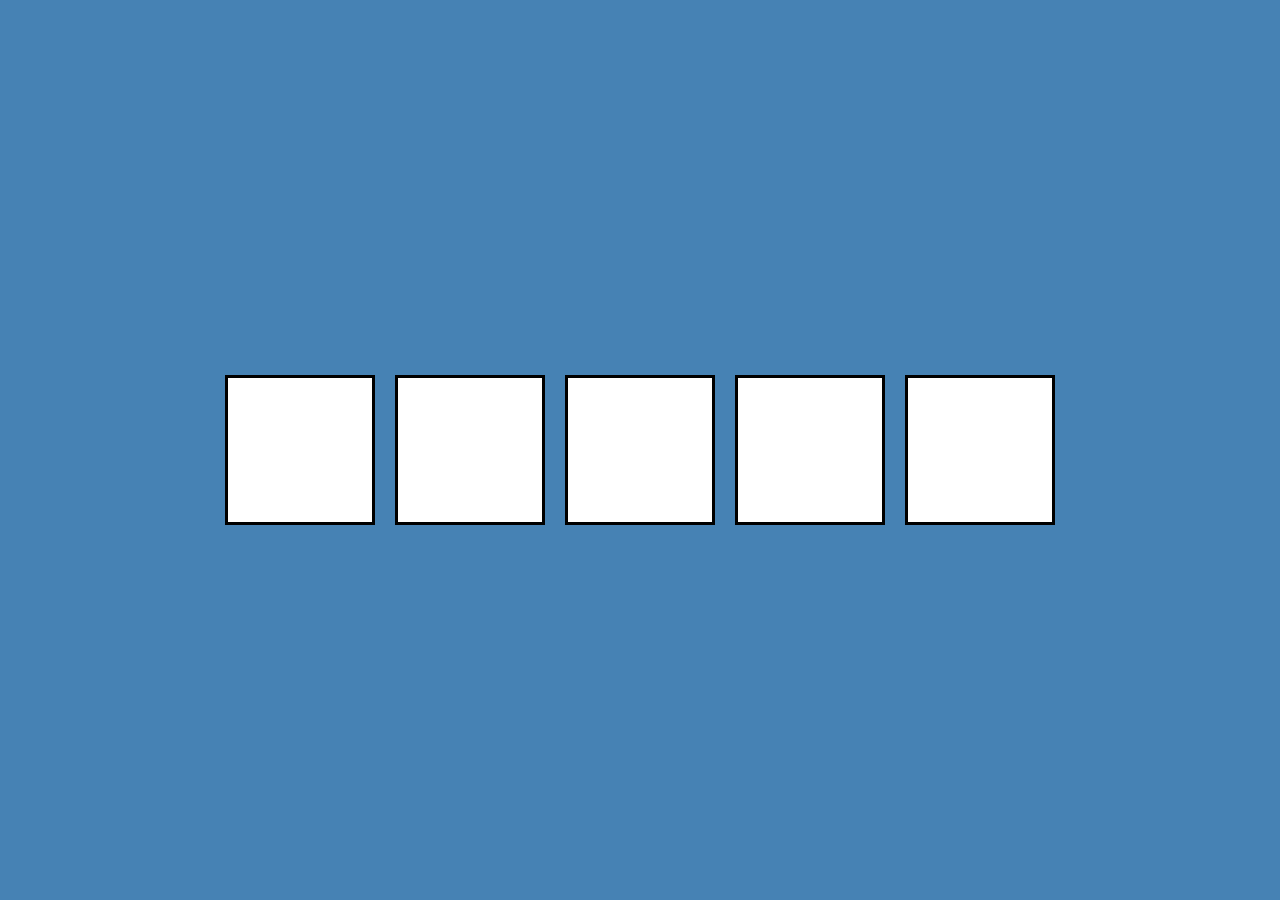
<file: DragNDrop/index.html>
<!DOCTYPE html>
<html lang="en">
  <head>
    <meta charset="UTF-8" />
    <meta name="viewport" content="width=device-width, initial-scale=1.0" />
    <link rel="stylesheet" href="styles.css" />
    <title>Drag N Drop</title>
  </head>
  <body>
    <div class="empty">
      <div class="fill" draggable="true"></div>
    </div>
    <div class="empty"></div>
    <div class="empty"></div>
    <div class="empty"></div>
    <div class="empty"></div>

    <script src="script.js"></script>
  </body>
</html>
</file>
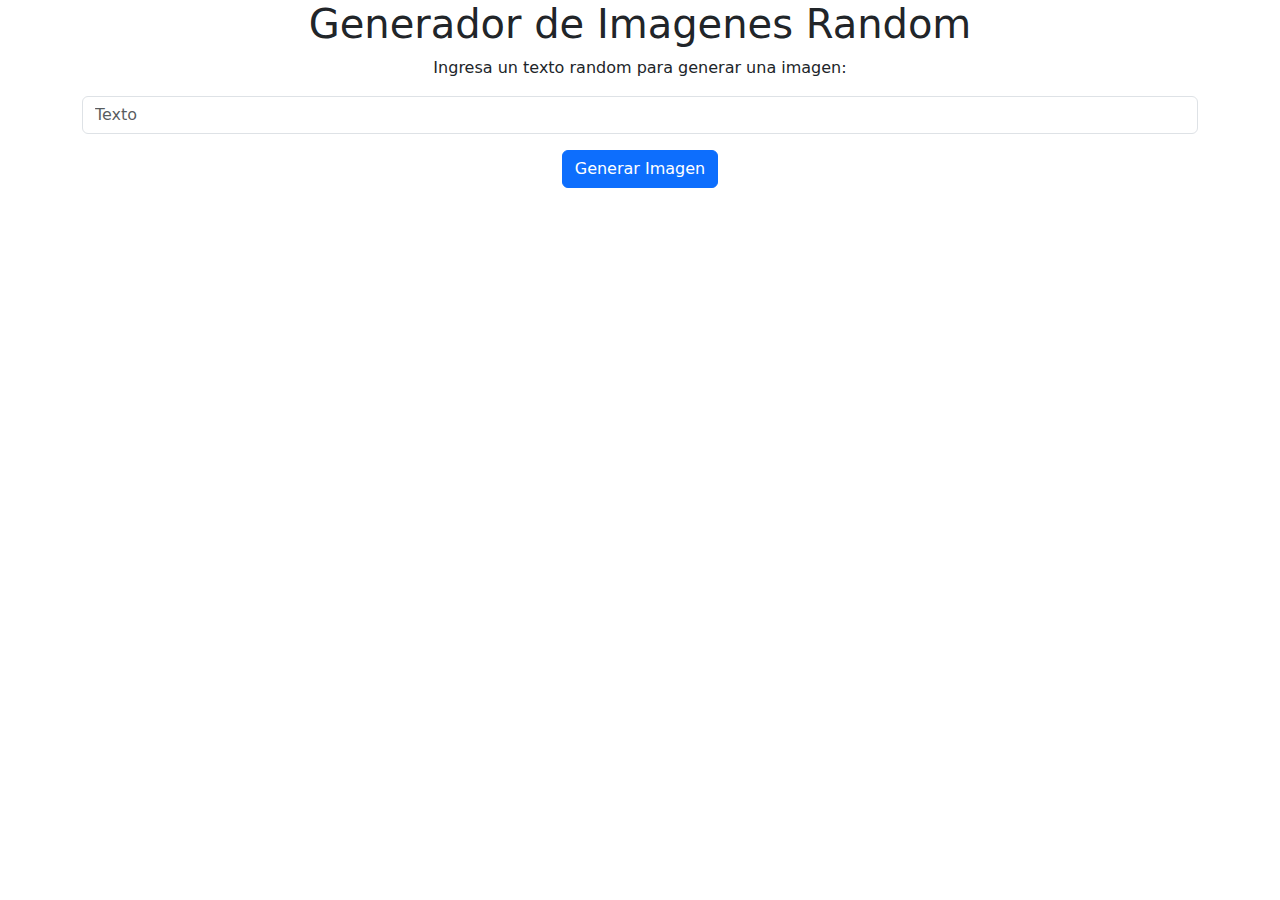
<file: GeneradorImagenRandom/index.html>
<html>
<head>
    <title>Generador de imagenes</title>
    <link href="https://cdn.jsdelivr.net/npm/bootstrap@5.2.3/dist/css/bootstrap.min.css" rel="stylesheet">
</head>
<body>
    <div class="container text-center">
        <h1>Generador de Imagenes Random</h1>
        <p>Ingresa un texto random para generar una imagen:</p>
        <input type="text" id="textInput" class="form-control mb-3" placeholder="Texto">
        <button onclick="generateImage()" class="btn btn-primary">Generar Imagen</button>
        <div id="imageContainer" class="mt-3"></div>
    </div>

    <script>
        function generateImage() {
            const text = document.getElementById('textInput').value;
            const imageContainer = document.getElementById('imageContainer');
            
            // You can make an AJAX call here to fetch image based on text input
            // For demonstration purposes, let's just display a placeholder image
            const placeholderImageUrl = 'https://source.unsplash.com/featured/?' + text;
            
            const imageElement = document.createElement('img');
            imageElement.setAttribute('src', placeholderImageUrl);
            imageElement.setAttribute('class', 'img-fluid');
            
            imageContainer.innerHTML = '';
            imageContainer.appendChild(imageElement);
        }
    </script>
    <script src="https://cdn.jsdelivr.net/npm/bootstrap@5.2.3/dist/js/bootstrap.min.js"></script>
</body>
</html>
</file>
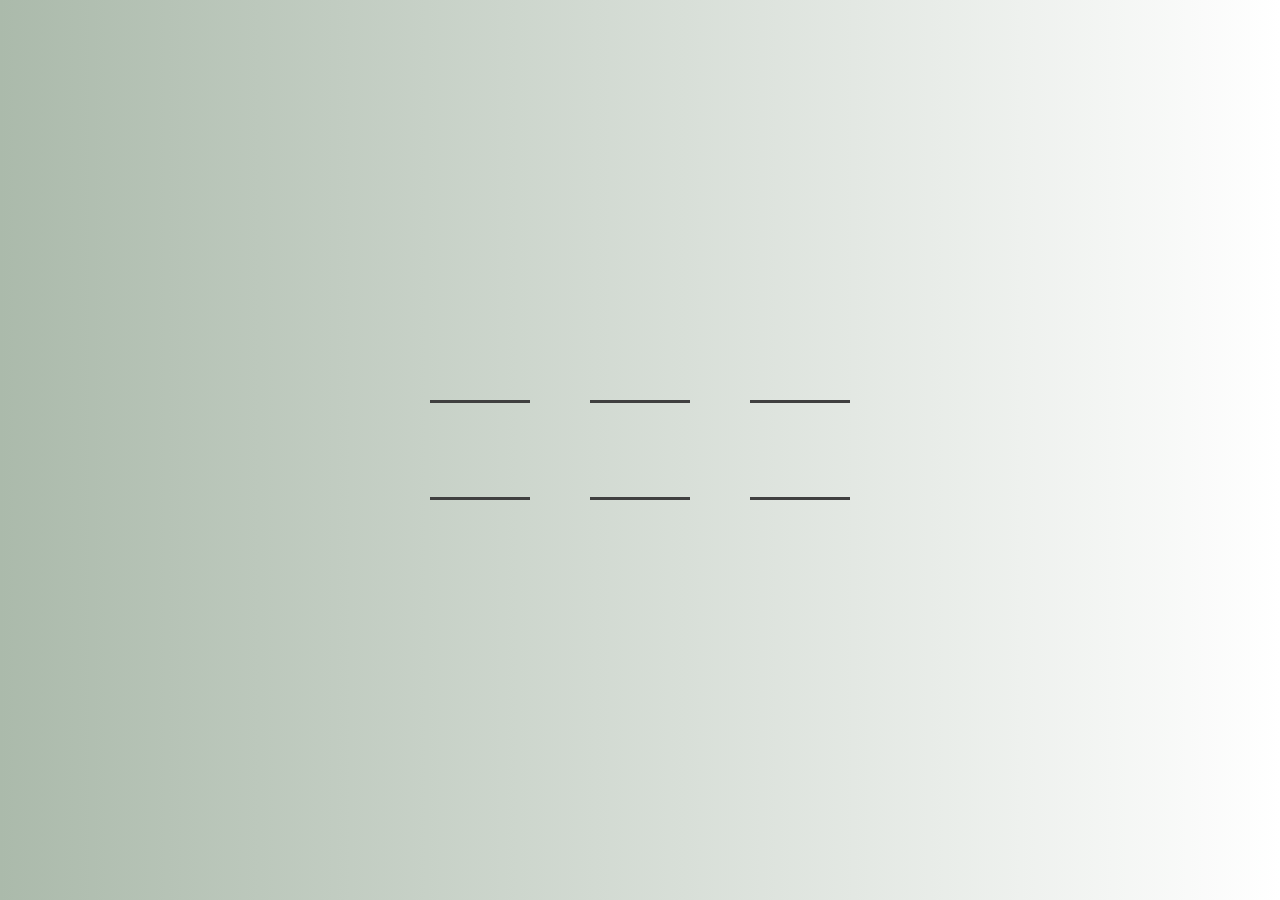
<file: IconosSocialesConAnimacion/index.html>
<!DOCTYPE html>
<html lang="en">
<head>
  <meta charset="UTF-8" />
  <title>
    Webleb
  </title>
  <meta name="viewport" content="width=device-width, initial-scale=1" />
  <link rel="stylesheet" href="https://cdnjs.cloudflare.com/ajax/libs/font-awesome/6.3.0/css/all.min.css"
  integrity="sha512-SzlrxWUlpfuzQ+pcUCosxcglQRNAq/DZjVsC0lE40xsADsfeQoEypE+enwcOiGjk/bSuGGKHEyjSoQ1zVisanQ=="
  crossorigin="anonymous" referrerpolicy="no-referrer" />
  <link rel="stylesheet" href="styles.css" />
</head>
<body style="display: flex; justify-content:center ; align-items: center;height: 100vh;overflow: hidden;">
	<ul>
		<li>
		  <a class="facebook" href="https://www.web-leb.com/login">
			<span></span>
			<span></span>
			<span></span>
			<span></span>
			<i class=" fa-brands fa-facebook" aria-hidden="true"></i>
		  </a>
		</li>
		<li>
		  <a class="twitter" href="https://www.web-leb.com/login">
			<span></span>
			<span></span>
			<span></span>
			<span></span>
			<i class="fa-brands fa-twitter" aria-hidden="true"></i>
		  </a>
		</li>
		<li>
		  <a class=" instagram" href="https://www.web-leb.com/login">
			<span></span>
			<span></span>
			<span></span>
			<span></span>
			<i class="fa-brands fa-instagram" aria-hidden="true"></i>
		  </a>
		</li>
	  </ul>
</body>
</html>
</file>
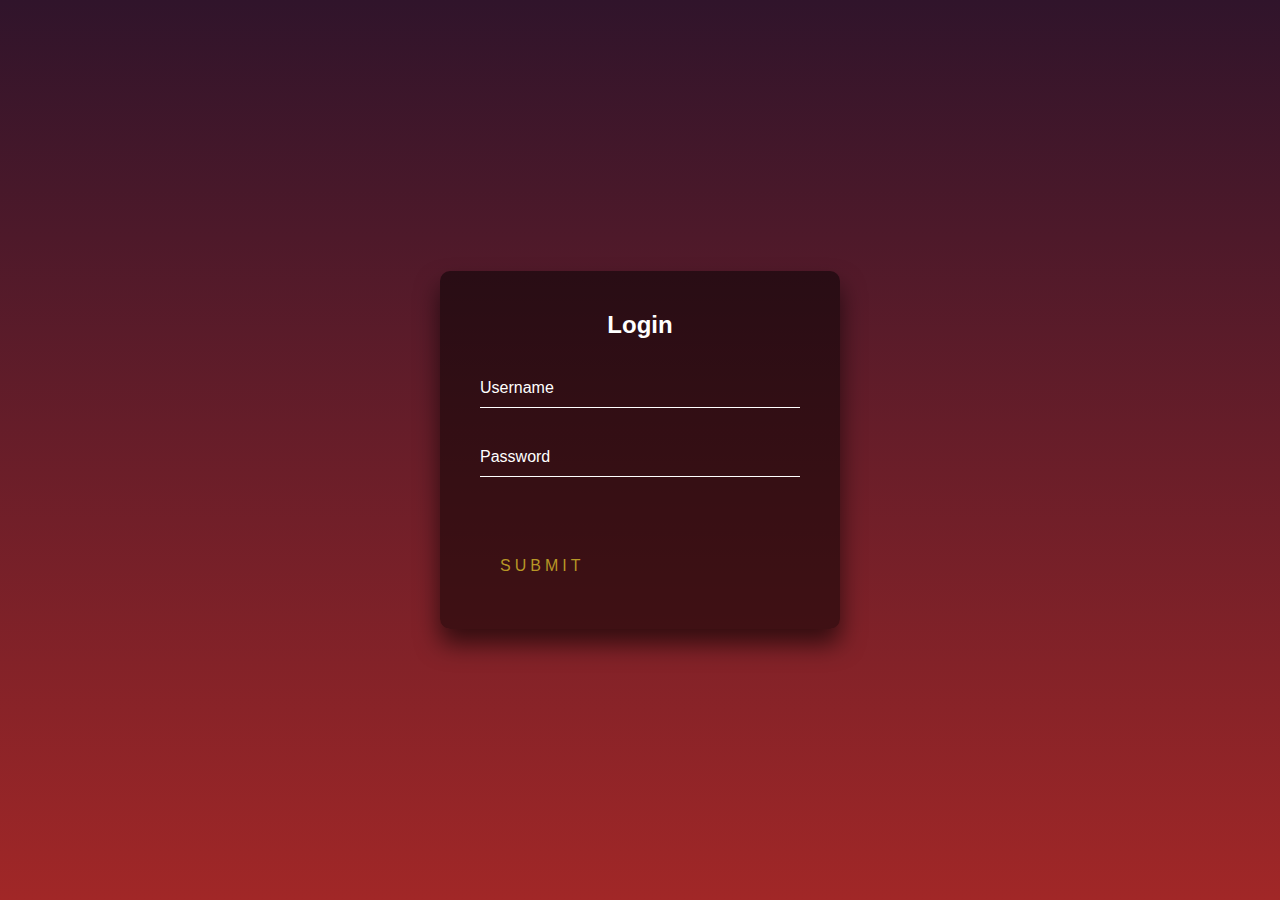
<file: Login Form 2/index.html>
<!doctype html>
<html lang="en">
<head>
  <title>Webleb</title>
  <!-- Required meta tags -->
  <meta charset="utf-8">
  <meta name="viewport" content="width=device-width, initial-scale=1, shrink-to-fit=no">
  <link href="styles.css" rel="stylesheet">
</head>
<body>
  <div class="login-box">
    <h2>Login</h2>
    <form>
      <div class="user-box">
        <input type="text" name="" required="">
        <label>Username</label>
      </div>
      <div class="user-box">
        <input type="password" name="" required="">
        <label>Password</label>
      </div>
      <a href="">
        <span></span>
        <span></span>
        <span></span>
        <span></span>
        Submit
      </a>
    </form>
  </div>
</body>
</html>
</file>
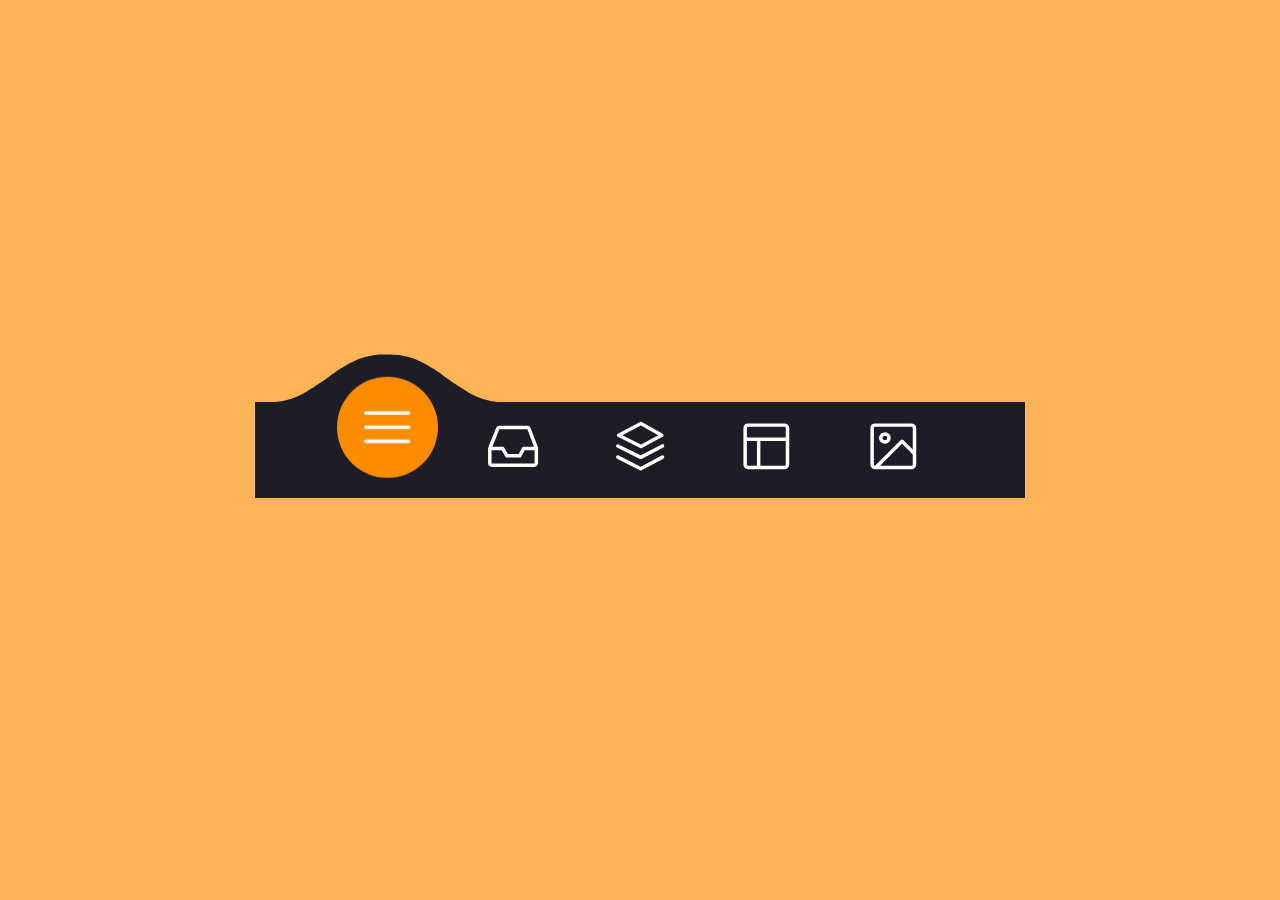
<file: MenuAnimado/index.html>
<!DOCTYPE html>
<html lang="en" class="">
  <head>
    <meta charset="UTF-8" />
    <title>Menú Animado</title>

    <link rel="stylesheet" href="styles.css" />
  </head>

  <body>
    <menu class="menu" style="--timeOut: none">
      <button class="menu__item active" style="--bgColorItem: #ff8c00">
        <svg class="icon" viewBox="0 0 24 24">
          <path d="M3.8,6.6h16.4"></path>
          <path d="M20.2,12.1H3.8"></path>
          <path d="M3.8,17.5h16.4"></path>
        </svg>
      </button>

      <button class="menu__item" style="--bgColorItem: #f54888">
        <svg class="icon" viewBox="0 0 24 24">
          <path
            d="M6.7,4.8h10.7c0.3,0,0.6,0.2,0.7,0.5l2.8,7.3c0,0.1,0,0.2,0,0.3v5.6c0,0.4-0.4,0.8-0.8,0.8H3.8
        C3.4,19.3,3,19,3,18.5v-5.6c0-0.1,0-0.2,0.1-0.3L6,5.3C6.1,5,6.4,4.8,6.7,4.8z"
          ></path>
          <path d="M3.4,12.9H8l1.6,2.8h4.9l1.5-2.8h4.6"></path>
        </svg>
      </button>

      <button class="menu__item" style="--bgColorItem: #4343f5">
        <svg class="icon" viewBox="0 0 24 24">
          <path d="M3.4,11.9l8.8,4.4l8.4-4.4"></path>
          <path d="M3.4,16.2l8.8,4.5l8.4-4.5"></path>
          <path d="M3.7,7.8l8.6-4.5l8,4.5l-8,4.3L3.7,7.8z"></path>
        </svg>
      </button>

      <button class="menu__item" style="--bgColorItem: #e0b115">
        <svg class="icon" viewBox="0 0 24 24">
          <path
            d="M5.1,3.9h13.9c0.6,0,1.2,0.5,1.2,1.2v13.9c0,0.6-0.5,1.2-1.2,1.2H5.1c-0.6,0-1.2-0.5-1.2-1.2V5.1
          C3.9,4.4,4.4,3.9,5.1,3.9z"
          ></path>
          <path d="M4.2,9.3h15.6"></path>
          <path d="M9.1,9.5v10.3"></path>
        </svg>
      </button>

      <button class="menu__item" style="--bgColorItem: #65ddb7">
        <svg class="icon" viewBox="0 0 24 24">
          <path
            d="M5.1,3.9h13.9c0.6,0,1.2,0.5,1.2,1.2v13.9c0,0.6-0.5,1.2-1.2,1.2H5.1c-0.6,0-1.2-0.5-1.2-1.2V5.1
          C3.9,4.4,4.4,3.9,5.1,3.9z"
          ></path>
          <path d="M5.5,20l9.9-9.9l4.7,4.7"></path>
          <path
            d="M10.4,8.8c0,0.9-0.7,1.6-1.6,1.6c-0.9,0-1.6-0.7-1.6-1.6C7.3,8,8,7.3,8.9,7.3C9.7,7.3,10.4,8,10.4,8.8z"
          ></path>
        </svg>
      </button>

      <div
        class="menu__border"
        style="transform: translate3d(0px, 0px, 0px)"
      ></div>
    </menu>

    <div class="svg-container">
      <svg viewBox="0 0 202.9 45.5">
        <clipPath
          id="menu"
          clipPathUnits="objectBoundingBox"
          transform="scale(0.0049285362247413 0.021978021978022)"
        >
          <path
            d="M6.7,45.5c5.7,0.1,14.1-0.4,23.3-4c5.7-2.3,9.9-5,18.1-10.5c10.7-7.1,11.8-9.2,20.6-14.3c5-2.9,9.2-5.2,15.2-7
          c7.1-2.1,13.3-2.3,17.6-2.1c4.2-0.2,10.5,0.1,17.6,2.1c6.1,1.8,10.2,4.1,15.2,7c8.8,5,9.9,7.1,20.6,14.3c8.3,5.5,12.4,8.2,18.1,10.5
          c9.2,3.6,17.6,4.2,23.3,4H6.7z"
          ></path>
        </clipPath>
      </svg>
    </div>
    <script src="main.js"></script>
  </body>
</html>
</file>
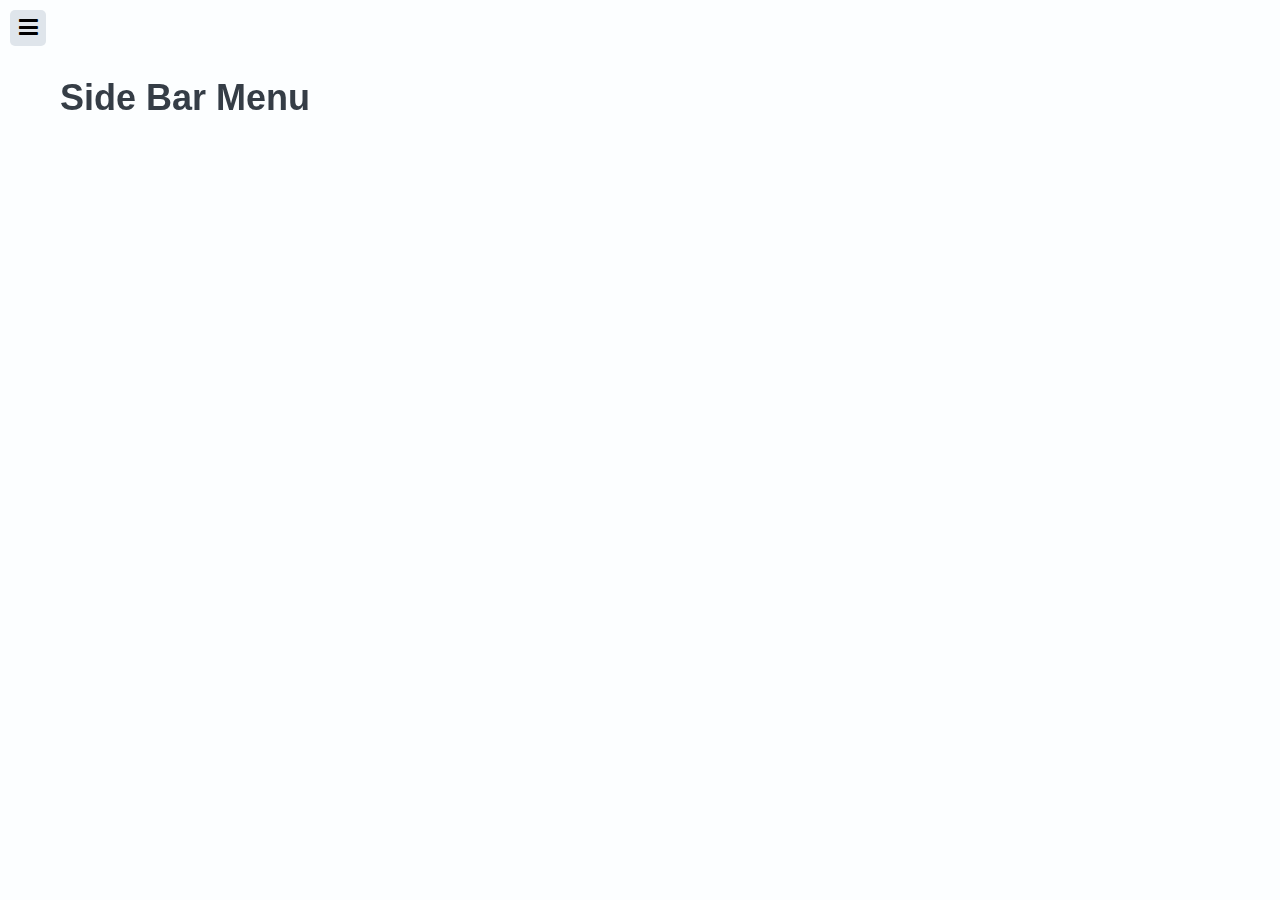
<file: SideBar/index.html>
<!DOCTYPE html>
<html lang="en">

<head>
    <meta charset="UTF-8">
    <meta http-equiv="X-UA-Compatible" content="IE=edge">
    <meta name="viewport" content="width=device-width, initial-scale=1.0">
    <link rel="stylesheet" href="styles.css">
    <title>Side Bar Menu</title>
</head>

<body>

    <!-- Menu -->
<nav id="slide-menu">
	<ul>
		<li><a href="https://10.7.92.5/synoptique">Home</a></li>
		<li>Dashboard</li>
		<li>Profile</li>
		<li>Settings</li>
		<li>Logout</li>
	</ul>
</nav>
<!-- Content -->
<div id="content">
	<div class="menu-trigger"></div>
	<h1>Side Bar Menu</h1>
</div>

    <script src="main.js"></script>
</body>

</html>
</file>
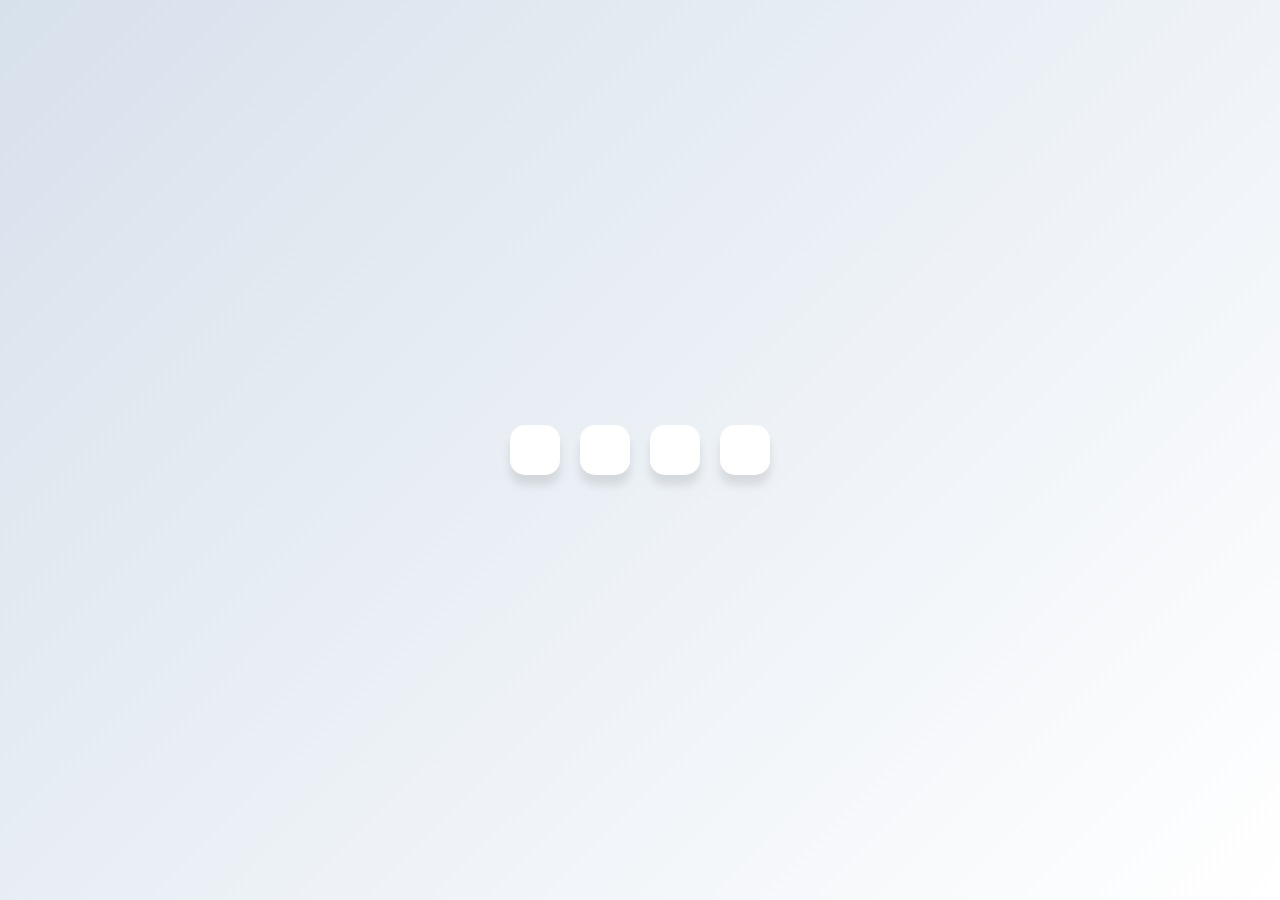
<file: SocialIcons/index.html>
<!DOCTYPE html>
<html lang="en">
<!doctype html>
<html lang="en">
<head>
  <title>Webleb</title>
  <!-- Required meta tags -->
  <meta charset="utf-8">
  <meta name="viewport" content="width=device-width, initial-scale=1, shrink-to-fit=no">
  <link href="styles.css" rel="stylesheet">
  <link rel="stylesheet" href="https://cdnjs.cloudflare.com/ajax/libs/font-awesome/6.3.0/css/all.min.css" integrity="sha512-SzlrxWUlpfuzQ+pcUCosxcglQRNAq/DZjVsC0lE40xsADsfeQoEypE+enwcOiGjk/bSuGGKHEyjSoQ1zVisanQ==" crossorigin="anonymous" referrerpolicy="no-referrer" />
</head>
<body>
  <ul class="wrapper">
    <li class="icon facebook">
      <span><i class="fab fa-facebook-f"></i></span>
    </li>
    <li class="icon youtube">
      <span><i class="fab fa-youtube"></i></span>
    </li>
    <li class="icon tiktok">
      <span><i class="fab fa-tiktok"></i></span>
    </li>
    <li class="icon instagram">
      <span><i class="fab fa-instagram"></i></span>
    </li>
  </ul>
</body>
</html>
</file>
<file: DragNDrop/styles.css>
* {
    box-sizing: border-box;
  }
  
  body {
    background-color: steelblue;
    display: flex;
    align-items: center;
    justify-content: center;
    height: 100vh;
    overflow: hidden;
    margin: 0;
  }
  
  .empty {
    height: 150px;
    width: 150px;
    margin: 10px;
    border: solid 3px black;
    background: white;
  }
  
  .fill {
    background-image: url('https://source.unsplash.com/random/150x150');
    height: 145px;
    width: 145px;
    cursor: pointer;
  }
  
  .hold {
    border: solid 5px #ccc;
  }
  
  .hovered {
    background-color: #333;
    border-color: white;
    border-style: dashed;
  }
  
  @media (max-width: 800px) {
    body {
      flex-direction: column;
    }
  }
</file>
<file: IconosSocialesConAnimacion/styles.css>
body {
    margin:0;
    padding:0;
    background: #abbaab;  /* fallback for old browsers */
    background: -webkit-linear-gradient(to left, #ffffff, #abbaab);  /* Chrome 10-25, Safari 5.1-6 */
    background: linear-gradient(to left, #ffffff, #abbaab); /* W3C, IE 10+/ Edge, Firefox 16+, Chrome 26+, Opera 12+, Safari 7+ */
    
  }
  ul {
    position:absolute;
    top:50%;
    left:50%;
    transform:translate(-50%,-50%);
    margin:0;
    padding:0;
    display:flex;
  }
  ul li {
    list-style:none;
  }
  ul li a {
    display:block;
    position:relative;
    width:100px;
    height:100px;
    line-height:100px;
    font-size:40px;
    text-align:center;
    text-decoration:none;
    color:#404040;
    margin: 0 30px;
    transition:.5s;
  }
  ul li a span {
    position:absolute;
    transition: transform .5s;
  }
  ul li a span:nth-child(1),
  ul li a span:nth-child(3){
    width:100%;
    height:3px;
    background:#404040;
  }
  ul li a span:nth-child(1) {
    top:0;
    left:0;
    transform-origin: right;
  }
  ul li a:hover span:nth-child(1) {
    transform: scaleX(0);
    transform-origin: left;
    transition:transform .5s;
  }
  
  ul li a span:nth-child(3) {
    bottom:0;
    left:0;
    transform-origin: left;
  }
  ul li a:hover span:nth-child(3) {
    transform: scaleX(0);
    transform-origin: right;
    transition:transform .5s;
  }
  
  ul li a span:nth-child(2),
  ul li a span:nth-child(4){
    width:3px;
    height:100%;
    background:#404040;
  }
  ul li a span:nth-child(2) {
    top:0;
    left:0;
    transform:scale(0);
    transform-origin: bottom;
  }
  ul li a:hover span:nth-child(2) {
    transform: scale(1);
    transform-origin: top;
    transition:transform .5s;
  }
  ul li a span:nth-child(4) {
    top:0;
    right:0;
    transform:scale(0);
    transform-origin: top;
  }
  ul li a:hover span:nth-child(4) {
    transform: scale(1);
    transform-origin: bottom;
    transition:transform .5s;
  }
  
  .facebook:hover {
    color: #3b5998;
  }
  .facebook:hover span { 
    background: #3b5998;
  }
  .twitter:hover {
    color: #1da1f2;
  }
  .twitter:hover span { 
    background: #1da1f2;
  }
  .instagram:hover {
    color: #c32aa3;
  }
  .instagram:hover span { 
    background: #c32aa3;
  }
  .google:hover {
    color: #dd4b39;
  }
  .google:hover span { 
    background: #dd4b39;
  }
  ul li a .twitter {
    color: #1da1f2;
  }
  ul li a:hover:nth-child(3) {
    color: #c32aa3;
  }
  ul li a:hover:nth-child(4) {
    color: #dd4b39;
  }
</file>
<file: Login Form 2/styles.css>
html {
    height: 100%;
  }
  body {
    margin:0;
    padding:0;
    font-family: sans-serif;
    background: linear-gradient(#30142b, #a12727);
  }
  
  .login-box {
    position: absolute;
    top: 50%;
    left: 50%;
    width: 400px;
    padding: 40px;
    transform: translate(-50%, -50%);
    background: rgba(0,0,0,.5);
    box-sizing: border-box;
    box-shadow: 0 15px 25px rgba(0,0,0,.6);
    border-radius: 10px;
  }
  
  .login-box h2 {
    margin: 0 0 30px;
    padding: 0;
    color: #fff;
    text-align: center;
  }
  
  .login-box .user-box {
    position: relative;
  }
  
  .login-box .user-box input {
    width: 100%;
    padding: 10px 0;
    font-size: 16px;
    color: #fff;
    margin-bottom: 30px;
    border: none;
    border-bottom: 1px solid #fff;
    outline: none;
    background: transparent;
  }
  .login-box .user-box label {
    position: absolute;
    top:0;
    left: 0;
    padding: 10px 0;
    font-size: 16px;
    color: #fff;
    pointer-events: none;
    transition: .5s;
  }
  
  .login-box .user-box input:focus ~ label,
  .login-box .user-box input:valid ~ label {
    top: -20px;
    left: 0;
    color: #f68e44;
    font-size: 12px;
  }
  
  .login-box form a {
    position: relative;
    display: inline-block;
    padding: 10px 20px;
    color: #b79726;
    font-size: 16px;
    text-decoration: none;
    text-transform: uppercase;
    overflow: hidden;
    transition: .5s;
    margin-top: 40px;
    letter-spacing: 4px
  }
  
  .login-box a:hover {
    background: #f49803;
    color: #fff;
    border-radius: 5px;
    box-shadow: 0 0 5px #f4c803,
                0 0 25px #bd9d0b,
                0 0 50px #f4e403,
                0 0 100px #d5cf1e;
  }
  
  .login-box a span {
    position: absolute;
    display: block;
  }
  
  .login-box a span:nth-child(1) {
    top: 0;
    left: -100%;
    width: 100%;
    height: 2px;
    background: linear-gradient(90deg, transparent, #f4c003);
    animation: btn-anim1 1s linear infinite;
  }
  
  @keyframes btn-anim1 {
    0% {
      left: -100%;
    }
    50%,100% {
      left: 100%;
    }
  }
  
  .login-box a span:nth-child(2) {
    top: -100%;
    right: 0;
    width: 2px;
    height: 100%;
    background: linear-gradient(180deg, transparent, #f4bc03);
    animation: btn-anim2 1s linear infinite;
    animation-delay: .25s
  }
  
  @keyframes btn-anim2 {
    0% {
      top: -100%;
    }
    50%,100% {
      top: 100%;
    }
  }
  
  .login-box a span:nth-child(3) {
    bottom: 0;
    right: -100%;
    width: 100%;
    height: 2px;
    background: linear-gradient(270deg, transparent, #f4dc03);
    animation: btn-anim3 1s linear infinite;
    animation-delay: .5s
  }
  
  @keyframes btn-anim3 {
    0% {
      right: -100%;
    }
    50%,100% {
      right: 100%;
    }
  }
  
  .login-box a span:nth-child(4) {
    bottom: -100%;
    left: 0;
    width: 2px;
    height: 100%;
    background: linear-gradient(360deg, transparent, #f4b003);
    animation: btn-anim4 1s linear infinite;
    animation-delay: .75s
  }
  
  @keyframes btn-anim4 {
    0% {
      bottom: -100%;
    }
    50%,100% {
      bottom: 100%;
    }
  }
</file>
<file: MenuAnimado/styles.css>
html {

    box-sizing: border-box;
    --bgColorMenu : #1d1d27;
    --duration: .7s;    
    
    }
    
    html *,
    html *::before,
    html *::after {
    
    box-sizing: inherit;
    
    }
    
    body{
    
    margin: 0;
    display: flex;
    height: 100vh;
    overflow: hidden;
    align-items: center;
    justify-content: center;
    background-color: #ffb457;
    -webkit-tap-highlight-color: transparent;
    transition: background-color var(--duration);
    
    }
    
    .menu{
    
    margin: 0;
    display: flex;
    /* Works well with 100% width  */
    width: 32.05em;
    font-size: 1.5em;
    padding: 0 2.85em;
    position: relative;
    align-items: center;
    justify-content: center;
    background-color: var(--bgColorMenu);
    
    }
    
    .menu__item{
    
    all: unset;
    flex-grow: 1;
    z-index: 100;
    display: flex;
    cursor: pointer;
    position: relative;
    border-radius: 50%;
    align-items: center;
    will-change: transform;
    justify-content: center;
    padding: 0.55em 0 0.85em;
    transition: transform var(--timeOut , var(--duration));
    
    }
    
    .menu__item::before{
    
    content: "";
    z-index: -1;
    width: 4.2em;
    height: 4.2em;
    border-radius: 50%;
    position: absolute;
    transform: scale(0);
    transition: background-color var(--duration), transform var(--duration);
    
    }
    
    
    .menu__item.active {
    
    transform: translate3d(0, -.8em , 0);
    
    }
    
    .menu__item.active::before{
    
    transform: scale(1);
    background-color: var(--bgColorItem);
    
    }
    
    .icon{
    
    width: 2.6em;
    height: 2.6em;
    stroke: white;
    fill: transparent;
    stroke-width: 1pt;
    stroke-miterlimit: 10;
    stroke-linecap: round;
    stroke-linejoin: round;
    stroke-dasharray: 400;
    
    }
    
    .menu__item.active .icon {
    
    animation: strok 1.5s reverse;
    
    }
    
    @keyframes strok {
    
    100% {
    
        stroke-dashoffset: 400;
    
    }
    
    }
    
    .menu__border{
    
    left: 0;
    bottom: 99%;
    width: 10.9em;
    height: 2.4em;
    position: absolute;
    clip-path: url(#menu);
    will-change: transform;
    background-color: var(--bgColorMenu);
    transition: transform var(--timeOut , var(--duration));
    
    }
    
    .svg-container {
    
    width: 0;
    height: 0;
    }
    
    
    @media screen and (max-width: 50em) {
    .menu{
        font-size: .8em;
    }
    }
</file>
<file: SideBar/styles.css>
@font-face {
    font-family: 'ico';
    src: url("[data-uri]") format("woff"), url("[data-uri]") format("truetype");
}

body {
    margin: 0;
    background: #556270;
    color: #353d46;
    font: 18px/27px 'Arial', sans-serif;
}

nav#slide-menu {
    position: fixed;
    top: 0;
    left: -100px;
    bottom: 0;
    display: block;
    float: left;
    width: 100%;
    max-width: 284px;
    height: 100%;
    transition: all 300ms;
}

nav#slide-menu>ul {
    display: block;
    margin: 40px;
    padding: 0;
    list-style: none;
    opacity: 0.5;
    transition: all 300ms;
}

nav#slide-menu>ul li {
    color: #dfe5eb;
    padding: 6px 0;
    cursor: pointer;
}

nav#slide-menu>ul li:hover {
    color: #59e9df;
}

nav#slide-menu>ul li:before {
    font-family: "ico";
    font-style: normal;
    font-weight: normal;
    /*speak: none;*/
    display: inline-block;
    text-decoration: inherit;
    width: 1em;
    color: #59e9df;
    margin-right: 12px;
    text-align: center;
    font-variant: normal;
    font-size: 0.75em;
    text-transform: none;
    line-height: 1em;
}

nav#slide-menu>ul li.sep {
    margin-top: 7px;
    padding-top: 14px;
    border-top: 1px solid #6b7b8d;
}


body.menu-active nav#slide-menu {
    left: 0px;
}

body.menu-active nav#slide-menu ul {
    left: 0px;
    opacity: 1;
}

div#content {
    position: fixed;
    top: 0;
    left: 0;
    width: 100%;
    height: 100%;
    padding: 60px;
    overflow: scroll;
    background: #fcfeff;
    border-radius: 0;
    box-sizing: border-box;
    box-shadow: -3px 0 6px #4a5562;
    transition: all 300ms;
}

div#content div.menu-trigger {
    position: fixed;
    top: 10px;
    left: 10px;
    width: 36px;
    height: 36px;
    background: #dfe5eb;
    cursor: pointer;
    border-radius: 5px;
    -moz-transition: all 300ms;
    -webkit-transition: all 300ms;
    transition: all 300ms;
}

div#content div.menu-trigger:before {
    content: '\e801';
    display: inline-block;
    width: 36px;
    height: 36px;
    color: black;
    font-family: "ico";
    font-style: normal;
    font-size: 1.2em;
    font-weight: normal;
    font-variant: normal;
    text-align: center;
    text-transform: none;
    line-height: 36px;
}

div#content div.menu-trigger:hover {
    background: #556270;
}

div#content div.menu-trigger:hover:before {
    color: #fcfeff;
}

body.menu-active div#content {
    left: 284px;
    border-radius: 7px 0 0 7px;
}

body.menu-active div#content .menu-trigger {
    left: 294px;
}
</file>
<file: SocialIcons/styles.css>
@import url("https://fonts.googleapis.com/css2?family=Poppins&display=swap");

* {
  margin: 0;
  padding: 0;
  box-sizing: border-box;
}

*:focus,
*:active {
  outline: none !important;
  -webkit-tap-highlight-color: transparent;
}

html,
body {
  display: grid;
  height: 100%;
  width: 100%;
  font-family: "Poppins", sans-serif;
  place-items: center;
  background: linear-gradient(315deg, #ffffff, #d7e1ec);
}

.wrapper {
  display: inline-flex;
  list-style: none;
}

.wrapper .icon {
  position: relative;
  background: #ffffff;
  border-radius:15px;
  padding: 15px;
  margin: 10px;
  width: 50px;
  height: 50px;
  font-size: 18px;
  display: flex;
  justify-content: center;
  align-items: center;
  flex-direction: column;
  box-shadow: 0 10px 10px rgba(0, 0, 0, 0.1);
  cursor: pointer;
  transition: all 1.0s cubic-bezier(0.68, -0.55, 0.265, 1.55);
}

.wrapper .tooltip {
  position: absolute;
  top: 0;
  font-size: 14px;
  background: #ffffff;
  color: #ffffff;
  padding: 5px 8px;
  border-radius: 5px;
  box-shadow: 0 10px 10px rgba(0, 0, 0, 0.1);
  opacity: 0;
  pointer-events: none;
  transition: all 0.3s cubic-bezier(0.68, -0.55, 0.265, 1.55);
}

.wrapper .tooltip::before {
  position: absolute;
  content: "";
  height: 8px;
  width: 8px;
  background: #ffffff;
  bottom: -3px;
  left: 50%;
  transform: translate(-50%) rotate(45deg);
  transition: all 0.3s cubic-bezier(0.68, -0.55, 0.265, 1.55);
}

.wrapper .icon:hover .tooltip {
  top: -45px;
  opacity: 1;
  visibility: visible;
  pointer-events: auto;
}

.wrapper .icon:hover span,
.wrapper .icon:hover .tooltip {
  text-shadow: 0px -1px 0px rgba(0, 0, 0, 0.1);
}

.wrapper .facebook:hover,
.wrapper .facebook:hover .tooltip,
.wrapper .facebook:hover .tooltip::before {
  background: #1877F2;
  color: #ffffff;
}

.wrapper .tiktok:hover,
.wrapper .tiktok:hover .tooltip,
.wrapper .tiktok:hover .tooltip::before {
  background: #000000;
  color: #ffffff;
}

.wrapper .instagram:hover,
.wrapper .instagram:hover .tooltip,
.wrapper .instagram:hover .tooltip::before {
  background: #7a21b6;
  color: #ffffff;
}

.wrapper .youtube:hover,
.wrapper .youtube:hover .tooltip,
.wrapper .youtube:hover .tooltip::before {
  background: #CD201F;
  color: #ffffff;
}
</file>
